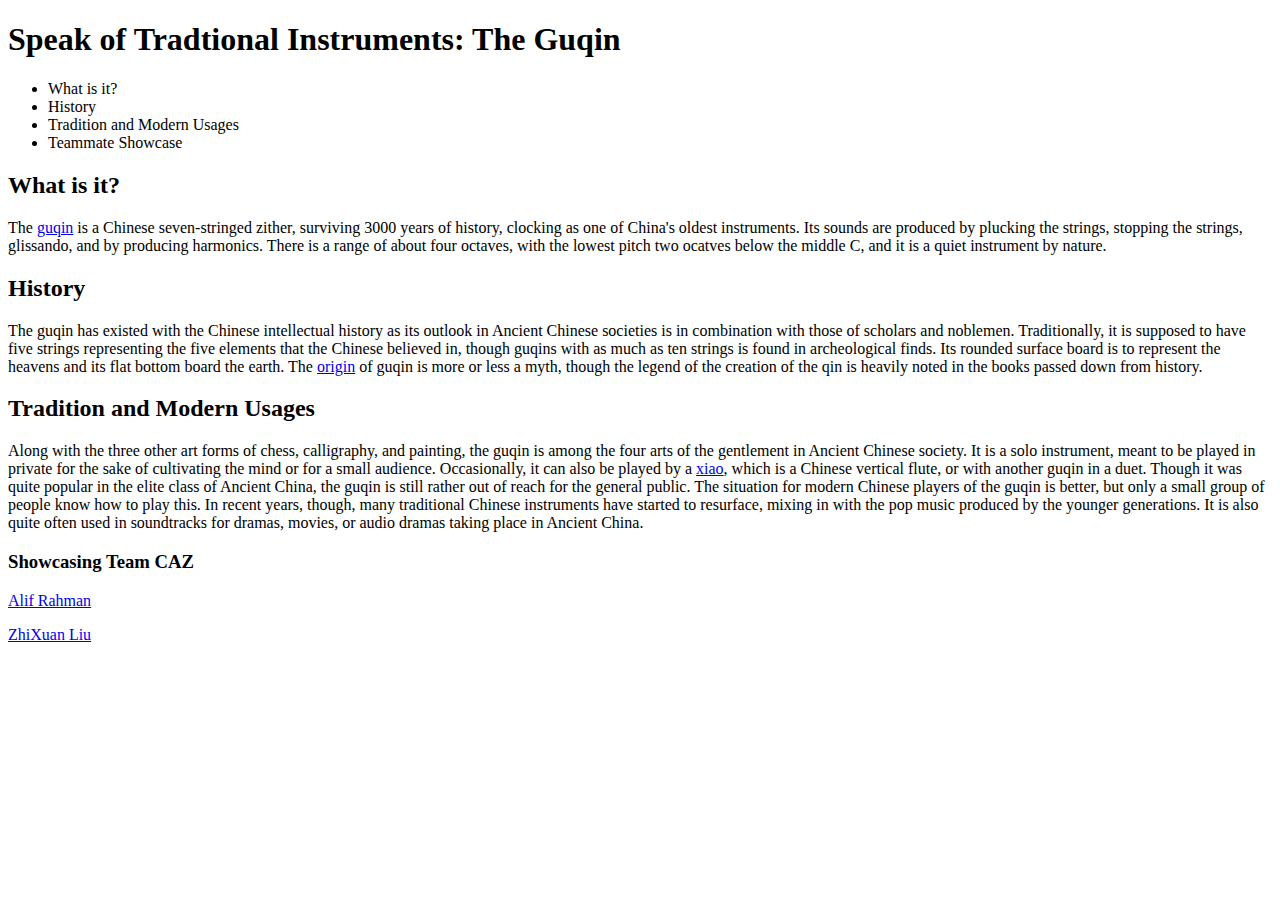
<file: index.html>
<!--
Corina Chen
IntroCS pd05 sec08
HW03 -- Thank you for coming to my TedTalk
2021-02-10
-->
<!DOCTYPE html>
<html>
<head>
    <title> Binktop </title>
</head>
<body>
    <h1>
        Speak of Tradtional Instruments: The Guqin
    </h1>
<!--
Table of contents
-->
    <ul>
        <li>What is it?</li>
        <li>History</li>
        <li>Tradition and Modern Usages</li>
        <li>Teammate Showcase</li>
    </ul>
<!--
Section 1
-->
    <h2>
        What is it?
    </h2>
    <p>
        The <a href="https://en.wikipedia.org/wiki/Guqin" target="_blank">guqin</a> is a Chinese seven-stringed zither, surviving 3000 years of history, clocking as one of China's oldest instruments. Its sounds are produced by plucking the strings, stopping the strings, glissando, and by producing harmonics. There is a range of about four octaves, with the lowest pitch two ocatves below the middle C, and it is a quiet instrument by nature.
    </p>
<!--
Section 2
-->
    <h2>
        History
    </h2>
    <p>
        The guqin has existed with the Chinese intellectual history as its outlook in Ancient Chinese societies is in combination with those of scholars and noblemen. Traditionally, it is supposed to have five strings representing the five elements that the Chinese believed in, though guqins with as much as ten strings is found in archeological finds. Its rounded surface board is to represent the heavens and its flat bottom board the earth. The <a href="https://en.wikipedia.org/wiki/History_of_the_guqin" target="_blank">origin</a> of guqin is more or less a myth, though the legend of the creation of the qin is heavily noted in the books passed down from history.
    </p>
<!--
Section 3
-->
    <h2>
        Tradition and Modern Usages
    </h2>
    <p>
        Along with the three other art forms of chess, calligraphy, and painting, the guqin is among the four arts of the gentlement in Ancient Chinese society. It is a solo instrument, meant to be played in private for the sake of cultivating the mind or for a small audience. Occasionally, it can also be played by a <a href="https://en.wikipedia.org/wiki/Xiao_(flute)" target="_blank">xiao</a>, which is a Chinese vertical flute, or with another guqin in a duet. Though it was quite popular in the elite class of Ancient China, the guqin is still rather out of reach for the general public. The situation for modern Chinese players of the guqin is better, but only a small group of people know how to play this. In recent years, though, many traditional Chinese instruments have started to resurface, mixing in with the pop music produced by the younger generations. It is also quite often used in soundtracks for dramas, movies, or audio dramas taking place in Ancient China.
    </p>
<!--
Teammate works
-->
    <h3>
        Showcasing Team CAZ
    </h3>
    <p><a href="https://Alif-J-Rahman.github.io/web/" target="_blank">Alif Rahman</a></p>
    <p><a href="https://zhixuanl.github.io/web/" target="_blank">ZhiXuan Liu</a></p>
</body>
</html>
</file>
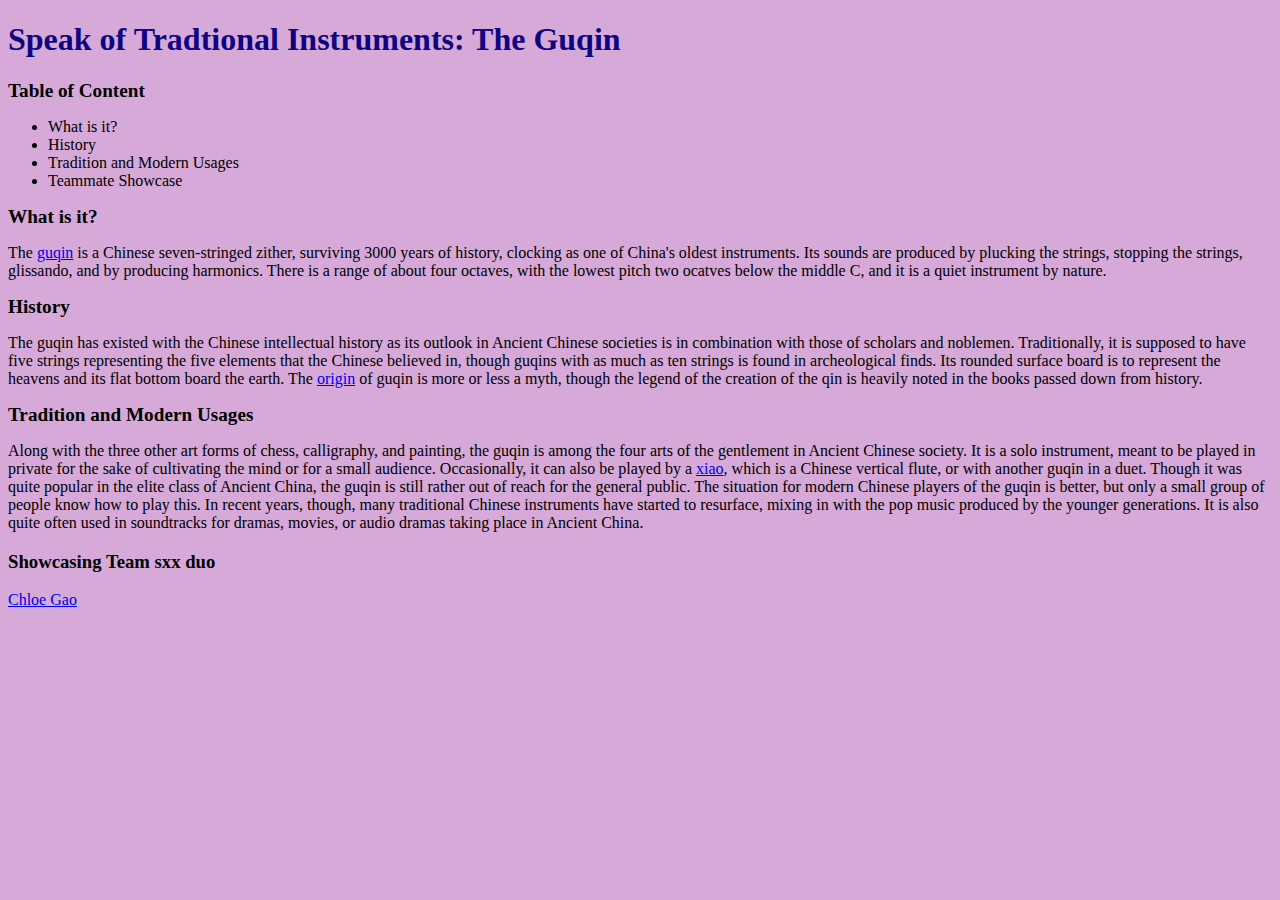
<file: talk.html>
<!--
Corina Chen
IntroCS pd05 sec08
HW05 -- Stuylin'
2021-02-22
-->
<!DOCTYPE html>
<html>
<head>
	<meta charset="utf-8">
	<link href="main.css" rel="stylesheet">
    <title> Stuylin' </title>
</head>
<body class="first">
    <h1>
        Speak of Tradtional Instruments: The Guqin
    </h1>
<!--
Table of contents
-->
	<h2>
		Table of Content
	</h2>
    <ul>
        <li>What is it?</li>
        <li>History</li>
        <li>Tradition and Modern Usages</li>
        <li>Teammate Showcase</li>
    </ul>
<!--
Section 1
-->
    <h2>
        What is it?
    </h2>
    <p>
        The <a href="https://en.wikipedia.org/wiki/Guqin" target="_blank">guqin</a> is a Chinese seven-stringed zither, surviving 3000 years of history, clocking as one of China's oldest instruments. Its sounds are produced by plucking the strings, stopping the strings, glissando, and by producing harmonics. There is a range of about four octaves, with the lowest pitch two ocatves below the middle C, and it is a quiet instrument by nature.
    </p>
<!--
Section 2
-->
    <h2>
        History
    </h2>
    <p>
        The guqin has existed with the Chinese intellectual history as its outlook in Ancient Chinese societies is in combination with those of scholars and noblemen. Traditionally, it is supposed to have five strings representing the five elements that the Chinese believed in, though guqins with as much as ten strings is found in archeological finds. Its rounded surface board is to represent the heavens and its flat bottom board the earth. The <a href="https://en.wikipedia.org/wiki/History_of_the_guqin" target="_blank">origin</a> of guqin is more or less a myth, though the legend of the creation of the qin is heavily noted in the books passed down from history.
    </p>
<!--
Section 3
-->
    <h2>
        Tradition and Modern Usages
    </h2>
    <p>
        Along with the three other art forms of chess, calligraphy, and painting, the guqin is among the four arts of the gentlement in Ancient Chinese society. It is a solo instrument, meant to be played in private for the sake of cultivating the mind or for a small audience. Occasionally, it can also be played by a <a href="https://en.wikipedia.org/wiki/Xiao_(flute)" target="_blank">xiao</a>, which is a Chinese vertical flute, or with another guqin in a duet. Though it was quite popular in the elite class of Ancient China, the guqin is still rather out of reach for the general public. The situation for modern Chinese players of the guqin is better, but only a small group of people know how to play this. In recent years, though, many traditional Chinese instruments have started to resurface, mixing in with the pop music produced by the younger generations. It is also quite often used in soundtracks for dramas, movies, or audio dramas taking place in Ancient China.
    </p>
<!--
Teammate works
-->
    <h3>
        Showcasing Team sxx duo
    </h3>
    <p><a href="https://ChloeGao-0.github.io/web/" target="_blank">Chloe Gao</a></p>
</body>
</html>
</file>
<file: main.css>
/*
Corina Chen
IntroCS pd05 sec08
HW05 -- Stuylin'
2021-02-22
*/

.first {
	background-color: #d6a9d9
}
h1 {
	color: #0e0480
}

h2 {
	font: bold 1.2em "Fira Sans", serif
}

p {
  font-size: 1em;
}
</file>
